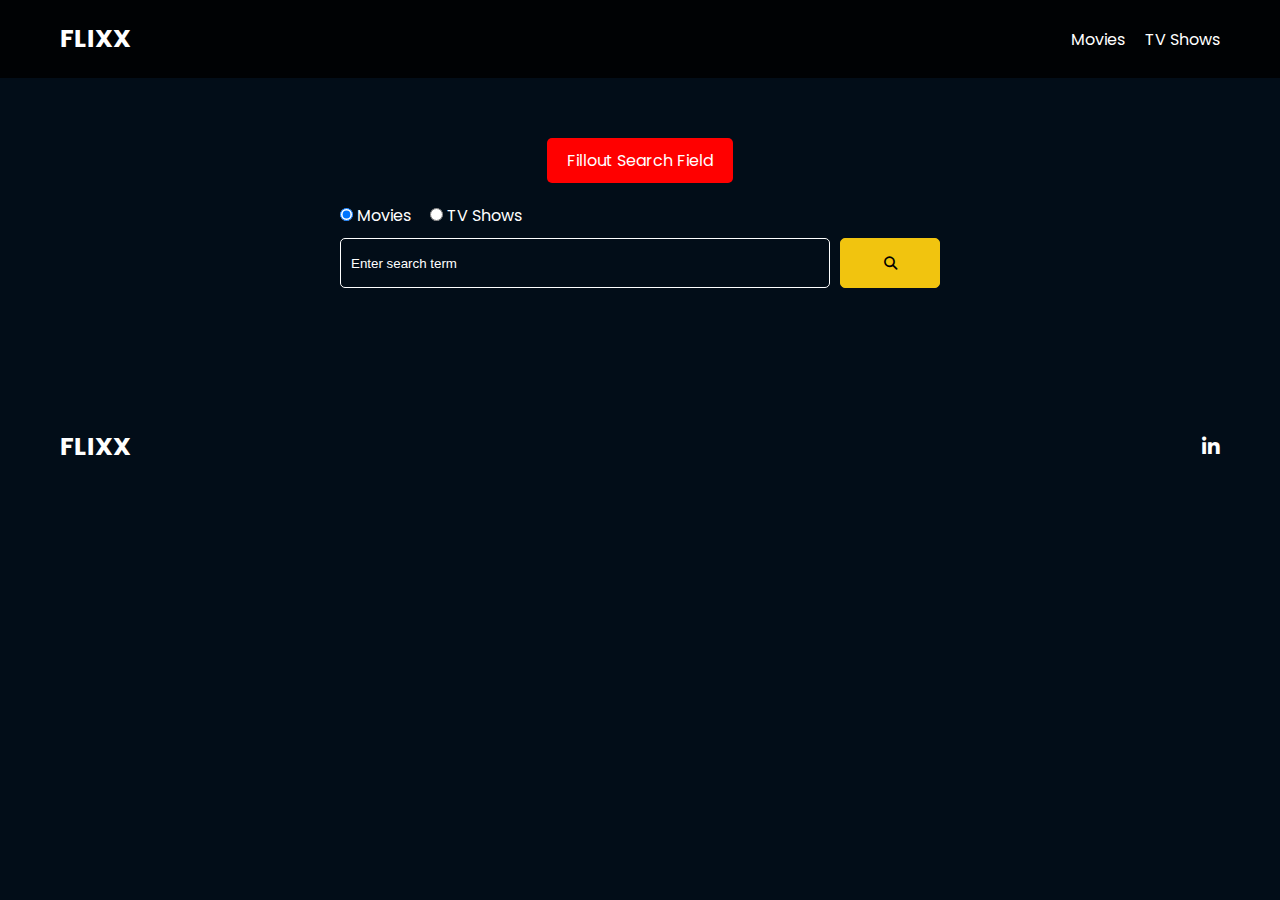
<file: search.html>
<!DOCTYPE html>
<html lang="en">
  <head>
    <meta charset="UTF-8" />
    <meta http-equiv="X-UA-Compatible" content="IE=edge" />
    <meta name="viewport" content="width=device-width, initial-scale=1.0" />
    <link rel="preconnect" href="https://fonts.googleapis.com" />
    <link rel="preconnect" href="https://fonts.gstatic.com" crossorigin />
    <link
      href="https://fonts.googleapis.com/css2?family=Poppins:wght@300;400;700&display=swap"
      rel="stylesheet"
    />
    <link rel="stylesheet" href="lib/fontawesome.css" />
    <link rel="stylesheet" href="css/style.css" />
    <link rel="stylesheet" href="css/spinner.css" />
    <script src="script.js" defer></script>
    <title>Flixx</title>
  </head>
  <body>
    <header class="main-header">
      <div class="container">
        <div class="logo"><a href="/">FLIXX</a></div>
        <nav>
          <ul>
            <li>
              <a class="nav-link" href="/">Movies</a>
            </li>
            <li>
              <a class="nav-link" href="shows.html">TV Shows</a>
            </li>
          </ul>
        </nav>
      </div>
    </header>

    <!-- Search Movies -->
    <section class="search">
      <div class="container">
        <div id="alert"></div>
        <form action="search.html" class="search-form">
          <div class="search-radio">
            <input type="radio" id="movie" name="type" value="movie" checked />
            <label for="movies">Movies</label>
            <input type="radio" id="tv" name="type" value="tv" />
            <label for="shows">TV Shows</label>
          </div>
          <div class="search-flex">
            <input
              type="text"
              name="search-term"
              id="search-term"
              placeholder="Enter search term"
            />
            <button class="btn" type="submit">
              <i class="fas fa-search"></i>
            </button>
          </div>
        </form>
      </div>
    </section>

    <!-- Search Results -->
    <section id="search-results-wrapper" class="container">
      <heading id="search-results-heading"></heading>
      <div id="search-results" class="grid"></div>
      <div id="pagination"></div>
    </section>

    <!-- Footer -->
    <footer class="main-footer">
      <div class="container">
        <div class="logo"><span>FLIXX</span></div>
        <div class="social-links">
          <a
            href="https://www.linkedin.com/in/rushma-d-0233b225a"
            target="_blank"
            ><i class="fab fa-linkedin-in"></i
          ></a>
        </div>
      </div></div>
    </footer>

    <div class="spinner"></div>
  </body>
</html>
</file>
<file: css/style.css>
*,
*::before,
*::after {
  box-sizing: border-box;
  padding: 0;
  margin: 0;
}

:root {
  --color-primary: #020d18;
  --color-secondary: #f1c40f;
}

body {
  font-family: "Poppins", sans-serif;
  font-size: 16px;
  background: var(--color-primary);
  color: #fff;
  overflow-x: hidden;
}

a {
  color: #fff;
  text-decoration: none;
}

ul {
  list-style: none;
}

.text-primary {
  color: var(--color-secondary);
}

.text-secondary {
  color: var(--color-secondary);
}

.active {
  color: var(--color-secondary);
  font-weight: 700;
}

.back {
  margin-top: 30px;
  transition: all 0.3s ease-in-out;
}

.btn {
  display: inline-block;
  padding: 0.5rem 1rem;
  border: 1px solid var(--color-secondary);
  border-radius: 5px;
  color: #fff;
  cursor: pointer;
  background: transparent;
  transition: all 0.3s ease-in-out;
}

.btn:hover {
  background: var(--color-secondary);
  color: #000;
}

.btn:disabled {
  border-color: #ccc;
  cursor: not-allowed;
}

.btn:disabled:hover {
  background: transparent;
  color: #fff;
}

.container {
  max-width: 1200px;
  width: 100%;
  margin: 0 auto;
  padding: 0 20px;
}

.main-header .container {
  display: flex;
  justify-content: space-between;
  align-items: center;
  padding: 0 20px;
}

.main-header {
  padding: 20px 0;
  background: rgba(0, 0, 0, 0.8);
}

.main-header .logo {
  color: #fff;
  font-size: 25px;
  font-weight: 700;
  text-transform: uppercase;
}

.main-header ul {
  display: flex;
}

.main-header ul li {
  margin-left: 20px;
}

.main-header ul li a {
  font-size: 16px;
}

.main-header ul li a:hover {
  color: var(--color-secondary);
}

/* Grid */
.grid {
  display: grid;
  grid-template-columns: repeat(auto-fit, minmax(250px, 1fr));
  grid-gap: 20px;
}

/* Card */
.card {
  background: #04376b;
  padding: 5px;
}

.card img {
  width: 100%;
}

.card-body {
  padding: 10px;
  font-size: 20px;
}

.card:hover {
  transform: scale(1.05);
  transition: all 0.5s ease-in-out;
  background: #0a4b8f;
}

/* Footer */
.main-footer {
  background: #020d18;
  padding: 20px 0;
  margin-top: 20px;
}

.main-footer .container {
  display: flex;
  justify-content: space-between;
  align-items: center;
}

.main-footer .container .logo {
  color: #fff;
  font-size: 25px;
  font-weight: 700;
  text-transform: uppercase;
}

.main-footer .container .social-links {
  display: flex;
  font-size: 20px;
}

.main-footer .container .social-links a {
  margin-left: 10px;
  color: #fff;
}

.main-footer .container .social-links a:hover {
  color: var(--color-secondary);
}

/* Section: Now Playing */

section.now-playing {
  padding: 60px;
  background: url("images/showcase-bg.jpg") no-repeat center center/cover;
}

section h2 {
  margin: 20px 0;
  text-align: center;
  text-transform: uppercase;
}

/* Slider */
.swiper {
  width: 100%;
  height: 50%;
}
.swiper-slide {
  text-align: center;
  font-size: 18px;
  background: var(--color-primary);
  display: flex;
  flex-direction: column;
  justify-content: center;
  align-items: center;
  height: 100%;
}
.swiper-slide img {
  display: block;
  width: 100%;
  height: 100%;
  object-fit: cover;
}
.swiper-rating {
  padding: 10px;
}

/* Movie Details */
.details-top {
  display: flex;
  justify-content: space-between;
  align-items: center;
  margin: 50px 0 30px;
}

.details-top img {
  width: 400px;
  height: 100%;
  margin-right: 60px;
  object-fit: cover;
}

.details-top p {
  margin: 20px 0;
}

.details-top .btn {
  margin-top: 20px;
}
.details-bottom li {
  margin: 15px 0;
  padding-bottom: 8px;
  border-bottom: 1px solid #fff;
  border-color: rgba(255, 255, 255, 0.1);
}

/* Search */
.search {
  padding: 60px;
  margin-bottom: 40px;
}

.search .container {
  display: flex;
  justify-content: center;
  align-items: center;
  flex-direction: column;
}

.search .container h2 {
  margin-bottom: 20px;
}

.search .container form {
  width: 100%;
  max-width: 600px;
}

.search-radio label {
  margin-right: 15px;
}

.search-flex {
  display: flex;
  justify-content: space-between;
  align-items: center;
  margin-top: 10px;
}

.search .container form input[type="text"] {
  flex: 6;
  width: 100%;
  height: 50px;
  padding: 10px;
  margin-right: 10px;
  border: 1px solid #fff;
  border-radius: 5px;
  background: transparent;
  color: #fff;
}

.search .container form input[type="text"]::placeholder {
  color: #fff;
}

.search .container form input[type="text"]:focus {
  outline: none;
}

.search .container form button {
  flex: 1;
  display: block;
  width: 100%;
  padding: 10px;
  border-radius: 5px;
  height: 50px;
  cursor: pointer;
  background: var(--color-secondary);
  color: #000;
}

.search .container form button:hover {
  background: transparent;
  color: #fff;
}

.pagination {
  margin-top: 20px;
}

.page-counter {
  margin-top: 10px;
}

/* Alert */
.alert {
  background: rgb(240, 184, 29) (255, 255, 0);
  padding: 10px 20px;
  margin-bottom: 20px;
  border-radius: 5px;
}

.success {
  background: green;
}

.error {
  background: red;
}
</file>
<file: css/spinner.css>
/* Spinner From: https://codepen.io/tbrownvisuals/pen/edGYvx */
.spinner {
  position: fixed;
  z-index: 999;
  height: 2em;
  width: 2em;
  overflow: show;
  margin: auto;
  top: 0;
  left: 0;
  bottom: 0;
  right: 0;
  display: none;
}

.show {
  display: block;
}

/* Transparent Overlay */
.spinner:before {
  content: '';
  display: block;
  position: fixed;
  top: 0;
  left: 0;
  width: 100%;
  height: 100%;
  background: radial-gradient(rgba(20, 20, 20, 0.8), rgba(0, 0, 0, 0.8));

  background: -webkit-radial-gradient(
    rgba(20, 20, 20, 0.8),
    rgba(0, 0, 0, 0.8)
  );
}

/* :not(:required) hides these rules from IE9 and below */
.spinner:not(:required) {
  /* hide "loading..." text */
  font: 0/0 a;
  color: transparent;
  text-shadow: none;
  background-color: transparent;
  border: 0;
}

.spinner:not(:required):after {
  content: '';
  display: block;
  font-size: 10px;
  width: 1em;
  height: 1em;
  margin-top: -0.5em;
  -webkit-animation: spinner 150ms infinite linear;
  -moz-animation: spinner 150ms infinite linear;
  -ms-animation: spinner 150ms infinite linear;
  -o-animation: spinner 150ms infinite linear;
  animation: spinner 150ms infinite linear;
  border-radius: 0.5em;
  -webkit-box-shadow: rgba(255, 255, 255, 0.75) 1.5em 0 0 0,
    rgba(255, 255, 255, 0.75) 1.1em 1.1em 0 0,
    rgba(255, 255, 255, 0.75) 0 1.5em 0 0,
    rgba(255, 255, 255, 0.75) -1.1em 1.1em 0 0,
    rgba(255, 255, 255, 0.75) -1.5em 0 0 0,
    rgba(255, 255, 255, 0.75) -1.1em -1.1em 0 0,
    rgba(255, 255, 255, 0.75) 0 -1.5em 0 0,
    rgba(255, 255, 255, 0.75) 1.1em -1.1em 0 0;
  box-shadow: rgba(255, 255, 255, 0.75) 1.5em 0 0 0,
    rgba(255, 255, 255, 0.75) 1.1em 1.1em 0 0,
    rgba(255, 255, 255, 0.75) 0 1.5em 0 0,
    rgba(255, 255, 255, 0.75) -1.1em 1.1em 0 0,
    rgba(255, 255, 255, 0.75) -1.5em 0 0 0,
    rgba(255, 255, 255, 0.75) -1.1em -1.1em 0 0,
    rgba(255, 255, 255, 0.75) 0 -1.5em 0 0,
    rgba(255, 255, 255, 0.75) 1.1em -1.1em 0 0;
}

/* Animation */

@-webkit-keyframes spinner {
  0% {
    -webkit-transform: rotate(0deg);
    -moz-transform: rotate(0deg);
    -ms-transform: rotate(0deg);
    -o-transform: rotate(0deg);
    transform: rotate(0deg);
  }
  100% {
    -webkit-transform: rotate(360deg);
    -moz-transform: rotate(360deg);
    -ms-transform: rotate(360deg);
    -o-transform: rotate(360deg);
    transform: rotate(360deg);
  }
}
@-moz-keyframes spinner {
  0% {
    -webkit-transform: rotate(0deg);
    -moz-transform: rotate(0deg);
    -ms-transform: rotate(0deg);
    -o-transform: rotate(0deg);
    transform: rotate(0deg);
  }
  100% {
    -webkit-transform: rotate(360deg);
    -moz-transform: rotate(360deg);
    -ms-transform: rotate(360deg);
    -o-transform: rotate(360deg);
    transform: rotate(360deg);
  }
}
@-o-keyframes spinner {
  0% {
    -webkit-transform: rotate(0deg);
    -moz-transform: rotate(0deg);
    -ms-transform: rotate(0deg);
    -o-transform: rotate(0deg);
    transform: rotate(0deg);
  }
  100% {
    -webkit-transform: rotate(360deg);
    -moz-transform: rotate(360deg);
    -ms-transform: rotate(360deg);
    -o-transform: rotate(360deg);
    transform: rotate(360deg);
  }
}
@keyframes spinner {
  0% {
    -webkit-transform: rotate(0deg);
    -moz-transform: rotate(0deg);
    -ms-transform: rotate(0deg);
    -o-transform: rotate(0deg);
    transform: rotate(0deg);
  }
  100% {
    -webkit-transform: rotate(360deg);
    -moz-transform: rotate(360deg);
    -ms-transform: rotate(360deg);
    -o-transform: rotate(360deg);
    transform: rotate(360deg);
  }
}
</file>
